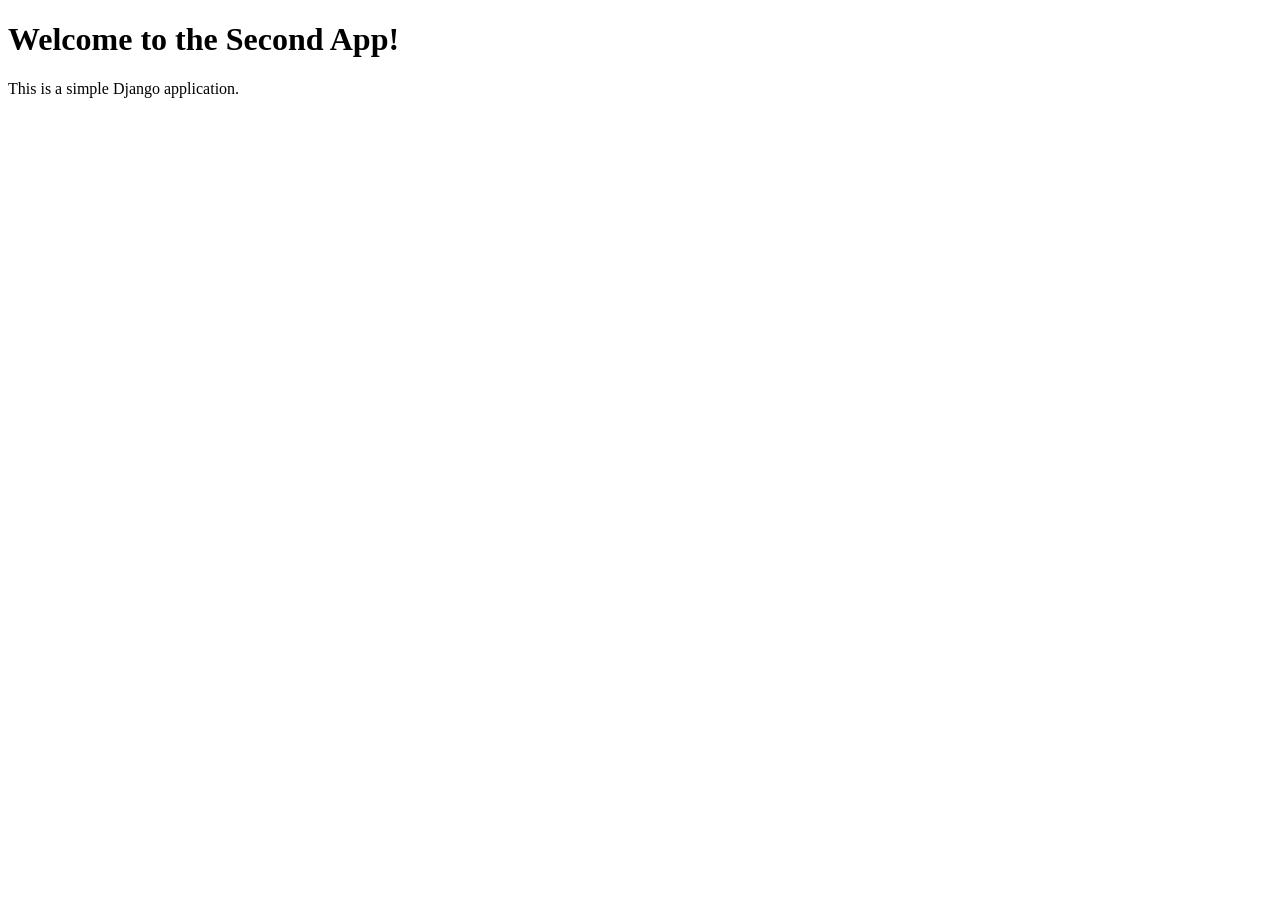
<file: _01_django_project/templates/second/index.html>
<!DOCTYPE html>
<html lang="en">
<head>
    <meta charset="UTF-8">
    <meta name="viewport" content="width=device-width, initial-scale=1.0">
    <title>Second App</title>
</head>
<body>
    <h1>Welcome to the Second App!</h1>
    <p>This is a simple Django application.</p>
</body>
</html>
</file>
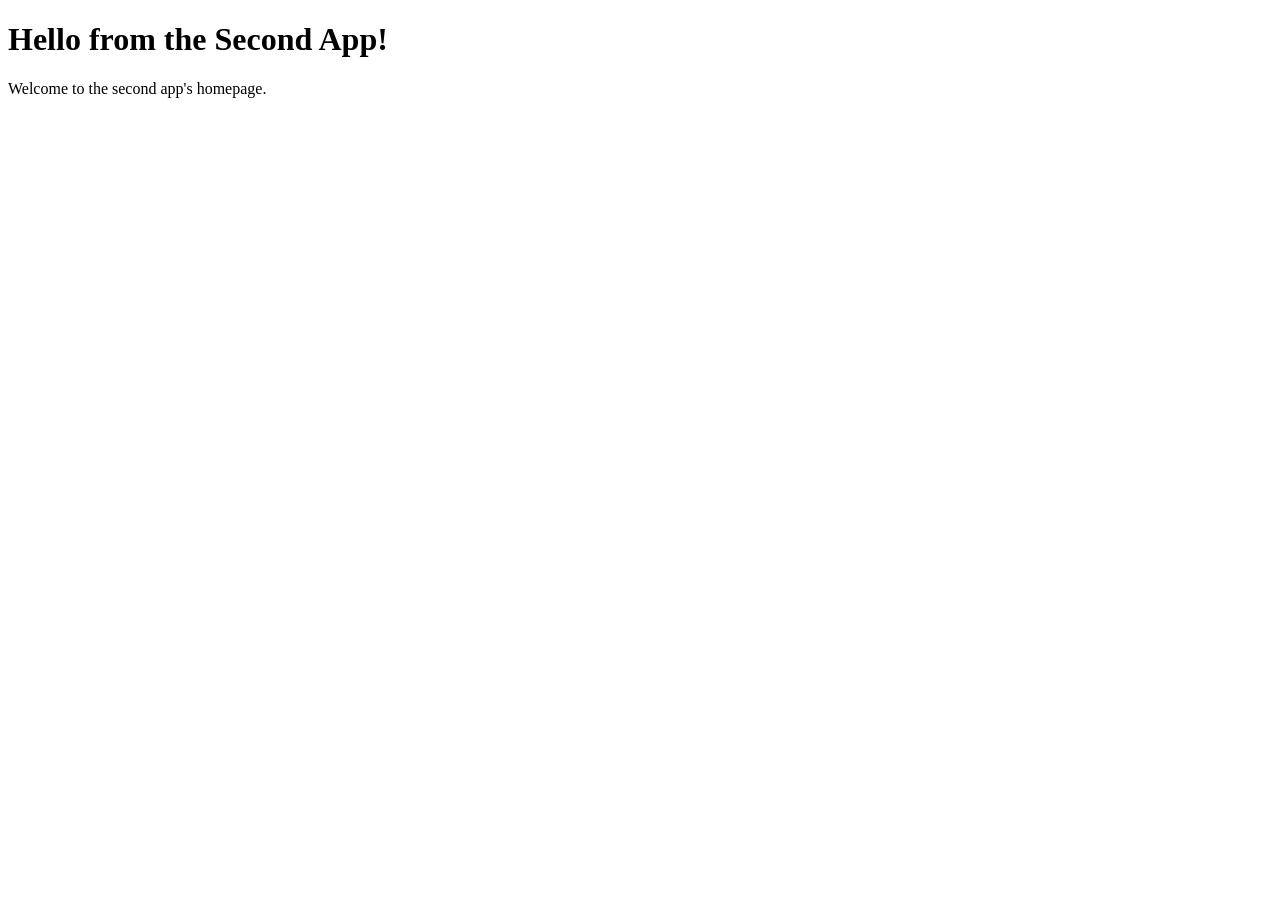
<file: _01_django_project/templates/second/hello.html>
<!DOCTYPE html>
<html lang="en">
<head>
    <meta charset="UTF-8">
    <meta name="viewport" content="width=device-width, initial-scale=1.0">
    <title>Hello from Second App</title>
</head>
<body>
    <h1>Hello from the Second App!</h1>
    <p>Welcome to the second app's homepage.</p>
</body>
</html>
</file>
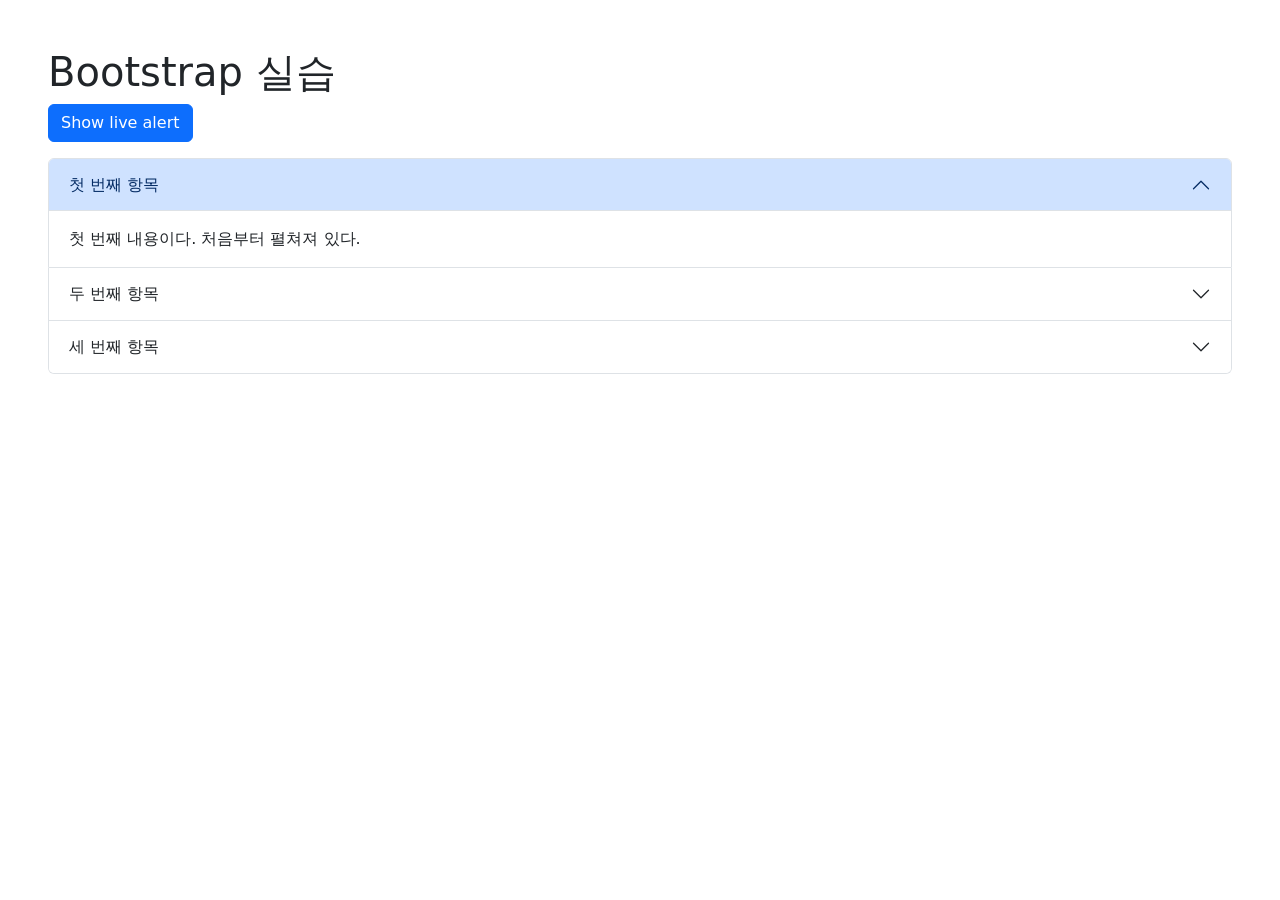
<file: _02_django_template/templates/app/06_bootstrap.html>
<!doctype html>
<html lang="ko">
<head>
    <meta charset="utf-8">
    <meta name="viewport" content="width=device-width, initial-scale=1">
    <title>Bootstrap 실습</title>

    <link href="https://cdn.jsdelivr.net/npm/bootstrap@5.3.8/dist/css/bootstrap.min.css" rel="stylesheet"
          integrity="sha384-sRIl4kxILFvY47J16cr9ZwB07vP4J8+LH7qKQnuqkuIAvNWLzeN8tE5YBujZqJLB" crossorigin="anonymous">
</head>
<body class="p-5">
<h1>Bootstrap 실습</h1>

<div id="liveAlertPlaceholder"></div>

<button
        type="button"
        class="btn btn-primary"
        id="liveAlertBtn"
>
    Show live alert
</button>

<div class="accordion mt-3" id="accordionExample">
    <div class="accordion-item">
        <h2 class="accordion-header">
            <button
                    class="accordion-button"
                    type="button"
                    data-bs-toggle="collapse"
                    data-bs-target="#collapseOne"
                    aria-expanded="true"
                    aria-controls="collapseOne"
            >
                첫 번째 항목
            </button>
        </h2>

        <div
                id="collapseOne"
                class="accordion-collapse collapse show"
                data-bs-parent="#accordionExample"
        >
            <div class="accordion-body">
                첫 번째 내용이다. 처음부터 펼쳐져 있다.
            </div>
        </div>
    </div>

    <div class="accordion-item">
        <h2 class="accordion-header">
            <button
                    class="accordion-button collapsed"
                    type="button"
                    data-bs-toggle="collapse"
                    data-bs-target="#collapseTwo"
                    aria-expanded="false"
                    aria-controls="collapseTwo"
            >
                두 번째 항목
            </button>
        </h2>

        <div
                id="collapseTwo"
                class="accordion-collapse collapse"
                data-bs-parent="#accordionExample"
        >
            <div class="accordion-body">
                두 번째 내용이다. 제목을 누르면 펼쳐진다.
            </div>
        </div>
    </div>

    <div class="accordion-item">
        <h2 class="accordion-header">
            <button
                    class="accordion-button collapsed"
                    type="button"
                    data-bs-toggle="collapse"
                    data-bs-target="#collapseThree"
                    aria-expanded="false"
                    aria-controls="collapseThree"
            >
                세 번째 항목
            </button>
        </h2>

        <div
                id="collapseThree"
                class="accordion-collapse collapse"
                data-bs-parent="#accordionExample"
        >
            <div class="accordion-body">
                세 번째 내용이다. 제목을 누르면 펼쳐진다.
            </div>
        </div>
    </div>
</div>

<script src="https://cdn.jsdelivr.net/npm/@popperjs/core@2.11.8/dist/umd/popper.min.js" integrity="sha384-I7E8VVD/ismYTF4hNIPjVp/Zjvgyol6VFvRkX/vR+Vc4jQkC+hVqc2pM8ODewa9r" crossorigin="anonymous"></script>
<script src="https://cdn.jsdelivr.net/npm/bootstrap@5.3.8/dist/js/bootstrap.min.js" integrity="sha384-G/EV+4j2dNv+tEPo3++6LCgdCROaejBqfUeNjuKAiuXbjrxilcCdDz6ZAVfHWe1Y" crossorigin="anonymous"></script>

<script>
    const alertPlaceholder =
        document.getElementById('liveAlertPlaceholder');

    const appendAlert = (message, type) => {
        const wrapper = document.createElement('div');

        // 이 예제에서는 코드에 정해 둔 메시지만 사용한다.
        wrapper.innerHTML = [
            `<div class="alert alert-${type} alert-dismissible" role="alert">`,
            `  <div>${message}</div>`,
            '  <button type="button" class="btn-close"',
            '    data-bs-dismiss="alert" aria-label="닫기"></button>',
            '</div>'
        ].join('');

        alertPlaceholder.append(wrapper);
    };

    const alertTrigger = document.getElementById('liveAlertBtn');

    alertTrigger.addEventListener('click', () => {
        appendAlert('알림이 추가되었다!', 'success');
    });
</script>
</body>
</html>
</file>
